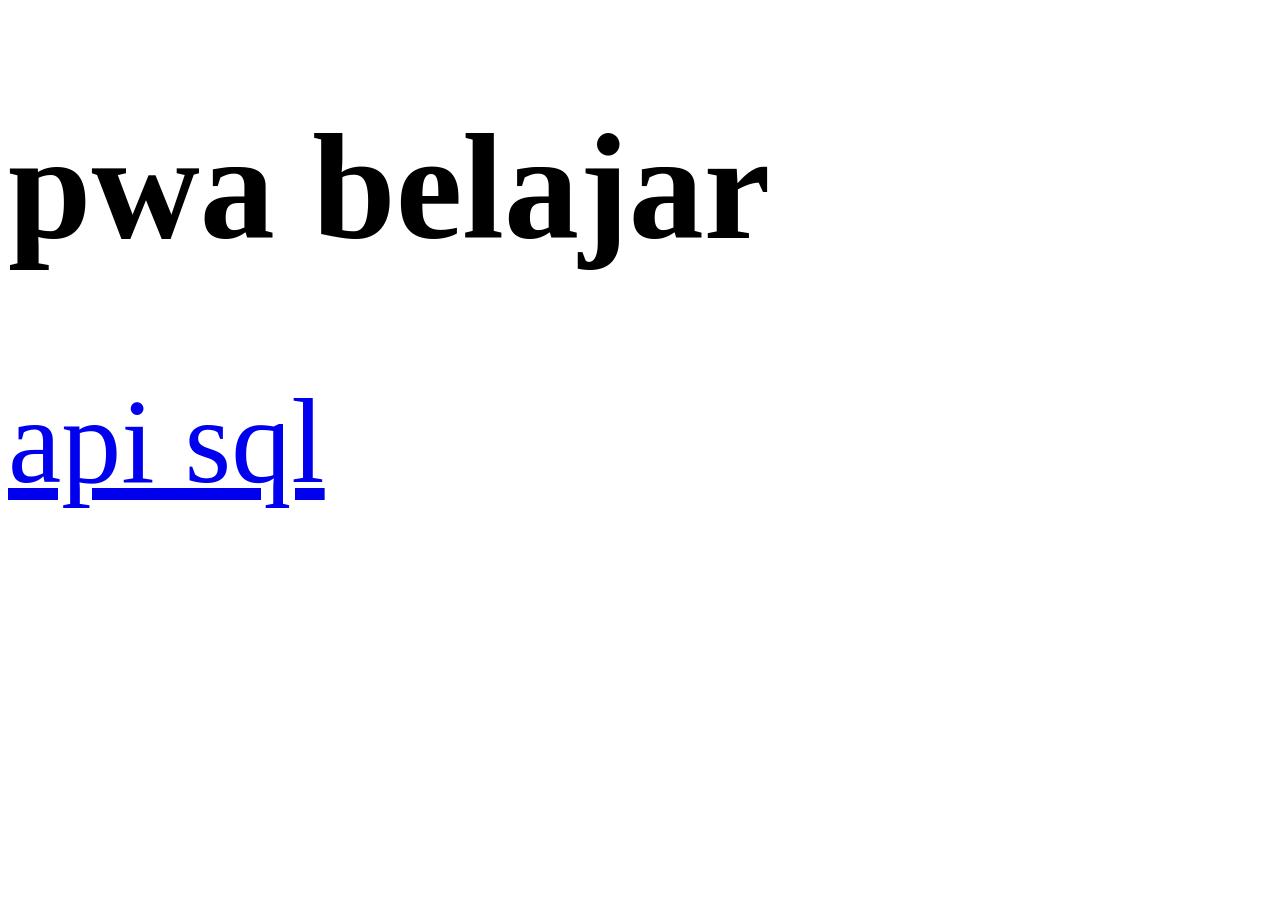
<file: index.html>
<!DOCTYPE html>
<html>
<head>
	<meta charset="utf-8">
	<meta http-equiv="X-UA-Compatible" content="IE=edge">
	<title>pwa new</title>
	<link rel="stylesheet" href="css/styles.css">
	<link rel="manifest" href="manifest.json">
</head>
<body>
	<header>
		<h1>pwa belajar</h1>
		<!-- <select id="sourceSelector"></select> -->
	</header><!-- /header -->
	<section>
		<a href="pwa-api.html" style="font-size: 120px;">api sql</a>
	</section>
	<main></main>
	<script src="js/app.js" type="text/javascript"></script>
</body>
</html>
</file>
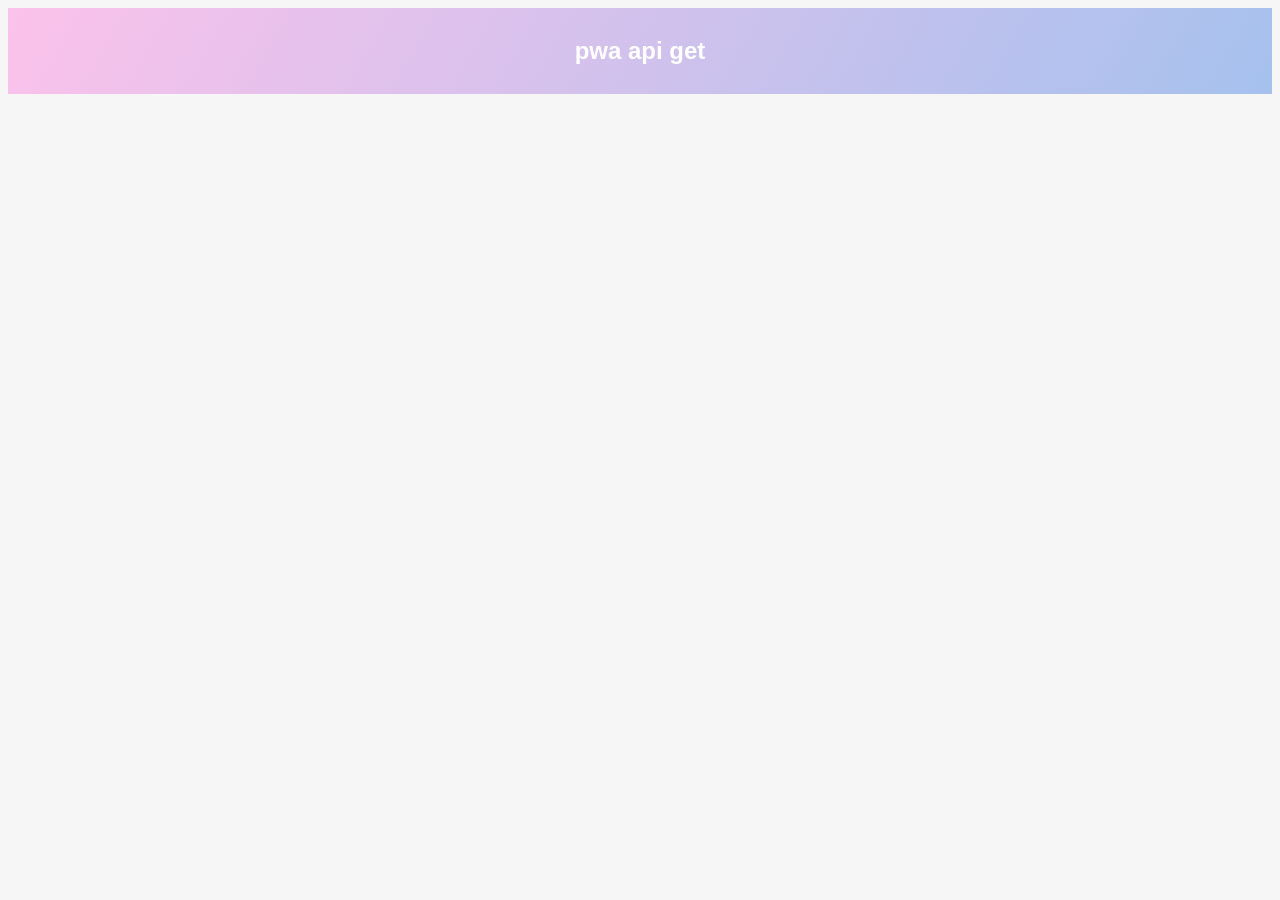
<file: pwa-api.html>
<!DOCTYPE html>
<html>
<head>
	<meta charset="utf-8">
	<meta http-equiv="X-UA-Compatible" content="IE=edge">
	<title>pwa api</title>
	<link rel="stylesheet" href="css/styles_css.css">
	<!-- <link rel="manifest" href="manifest.json"> -->
</head>
<body>
	<header>
		<h1>pwa api get</h1>
	</header>

	<main>
		<div id="demo"></div>
	</main>
	<script src="js/apps.js" type="text/javascript"></script>

	<script>
		console.log("hai api");

		window.addEventListener('load', e => {
			updateNews();

			if ('serviceWorker' in navigator) {
				try {
					navigator.serviceWorker.register('sw.js');
					console.log("sw register");
				} catch (error) {
					console.log("sw error");
				}
			}
		});

		const app = document.getElementById('demo')

		const container = document.createElement('div');
		container.setAttribute('class', 'container');

		app.appendChild(container);

		var request = new XMLHttpRequest();
		request.open('GET', 'http://localhost/palat/public/api/pwa', true);
		request.onload = function () {
			var data = JSON.parse(this.response);
			if (request.status >= 200 && request.status < 400) {
				data.forEach(paper => {
					const card = document.createElement('div');
					card.setAttribute('class', 'card');

					const h1 = document.createElement('h1');
					h1.textContent = paper.title;

					const p = document.createElement('p');
					paper.description = paper.body.substring(0, 300);
					p.textContent = `${paper.description}...`

					container.appendChild(card);
					card.appendChild(h1);
					card.appendChild(p);
				});
			} else {
				const errorMessage = document.createElement('marquee');
				errorMessage.textContent = 	`yah tidak berjalan`;
				app.appendChild(errorMessage);
			}
		}
		request.send();

	</script>
</body>
</html>
</file>
<file: css/styles.css>
h1{
	font-size: 150px;
}
</file>
<file: css/styles_css.css>
* {
  box-sizing: border-box
}

html {
  -webkit-font-smoothing: antialiased;
  -moz-osx-font-smoothing: grayscale;
  font-family: 'Dosis', sans-serif;
  line-height: 1.6;
  color: #666;
  background: #F6F6F6;
}

#root {
  max-width: 1200px;
  margin: 0 auto;
}

h1 {
  text-align: center;
  padding: 1.5rem 2.5rem;
  background-image: linear-gradient(120deg, #fbc2eb 0%, #a6c1ee 100%);
  margin: 0 0 2rem 0;
  font-size: 1.5rem;
  color: white;
}

img {
  display: block;
  margin: 1rem auto;
  max-width: 100%;
}

p {
  padding: 0 2.5rem 2.5rem;
  margin: 0;
}

.container {
  display: flex;
  flex-wrap: wrap;
}

.card {
  margin: 1rem;
  background: white;
  box-shadow: 2px 4px 25px rgba(0, 0, 0, .1);
  border-radius: 12px;
  overflow: hidden;
  transition: all .2s linear;
}

.card:hover {
  box-shadow: 2px 8px 45px rgba(0, 0, 0, .15);
  transform: translate3D(0, -2px, 0);
}

@media screen and (min-width: 600px) {
  .card {
    flex: 1 1 calc(50% - 2rem);
  }
}

@media screen and (min-width: 900px) {
  .card {
    flex: 1 1 calc(33% - 2rem);
  }
}

.card:nth-child(2n) h1 {
  background-image: linear-gradient(120deg, #84fab0 0%, #8fd3f4 100%);
}

.card:nth-child(4n) h1 {
  background-image: linear-gradient(120deg, #ff9a9e 0%, #fecfef 100%);
}

.card:nth-child(5n) h1 {
  background-image: linear-gradient(120deg, #ffc3a0 0%, #ffafbd 100%);
}
</file>
